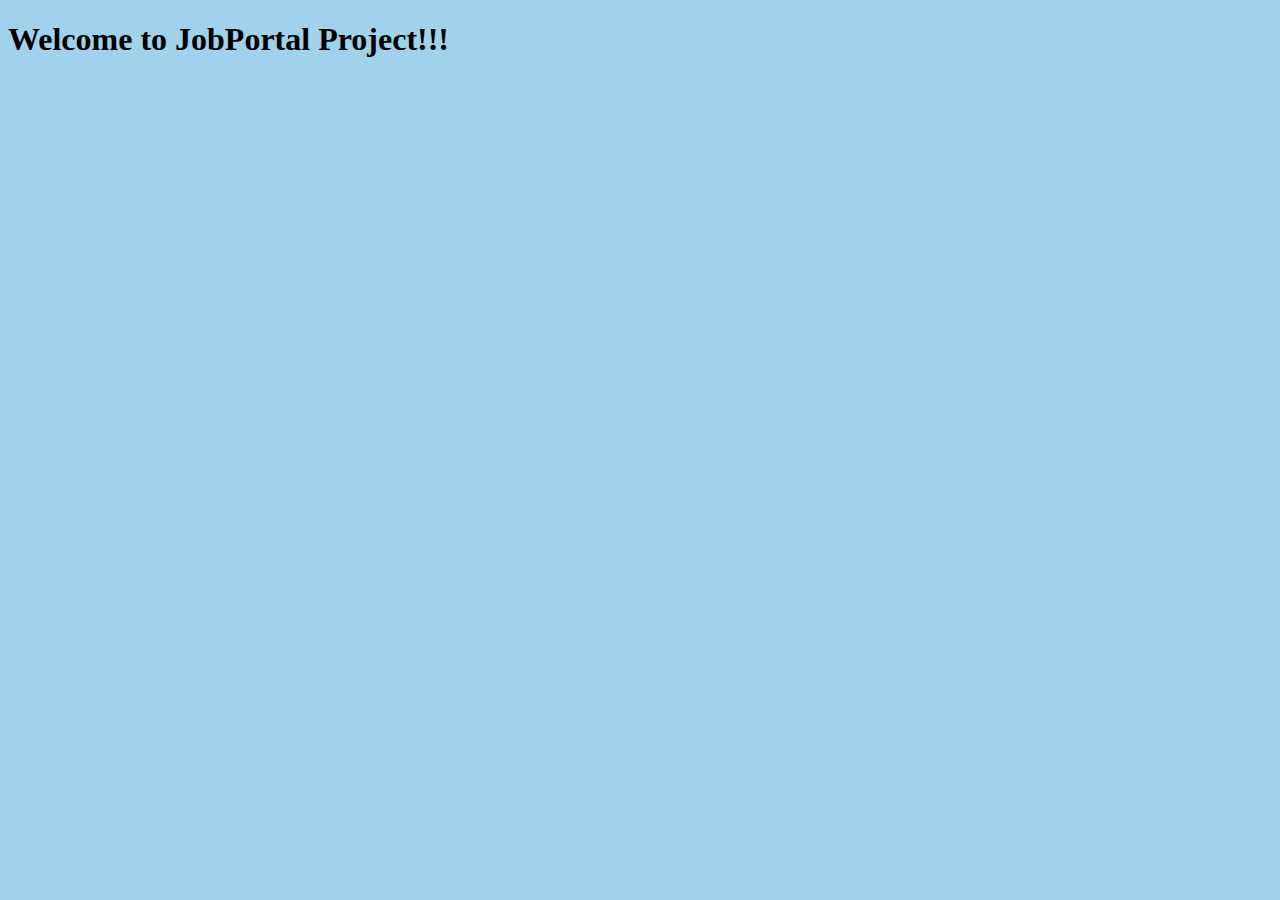
<file: internal/gateway/template/index.html>
<!DOCTYPE html>
<html lang="en">
<head>
    <meta charset="UTF-8">
    <meta name="viewport" content="width=device-width, initial-scale=1.0">
    <title>Document</title>
</head>
<body style="background-color: #a0d2eb;">
    <h1>Welcome to JobPortal Project!!!</h1>
</body>
</html>
</file>
